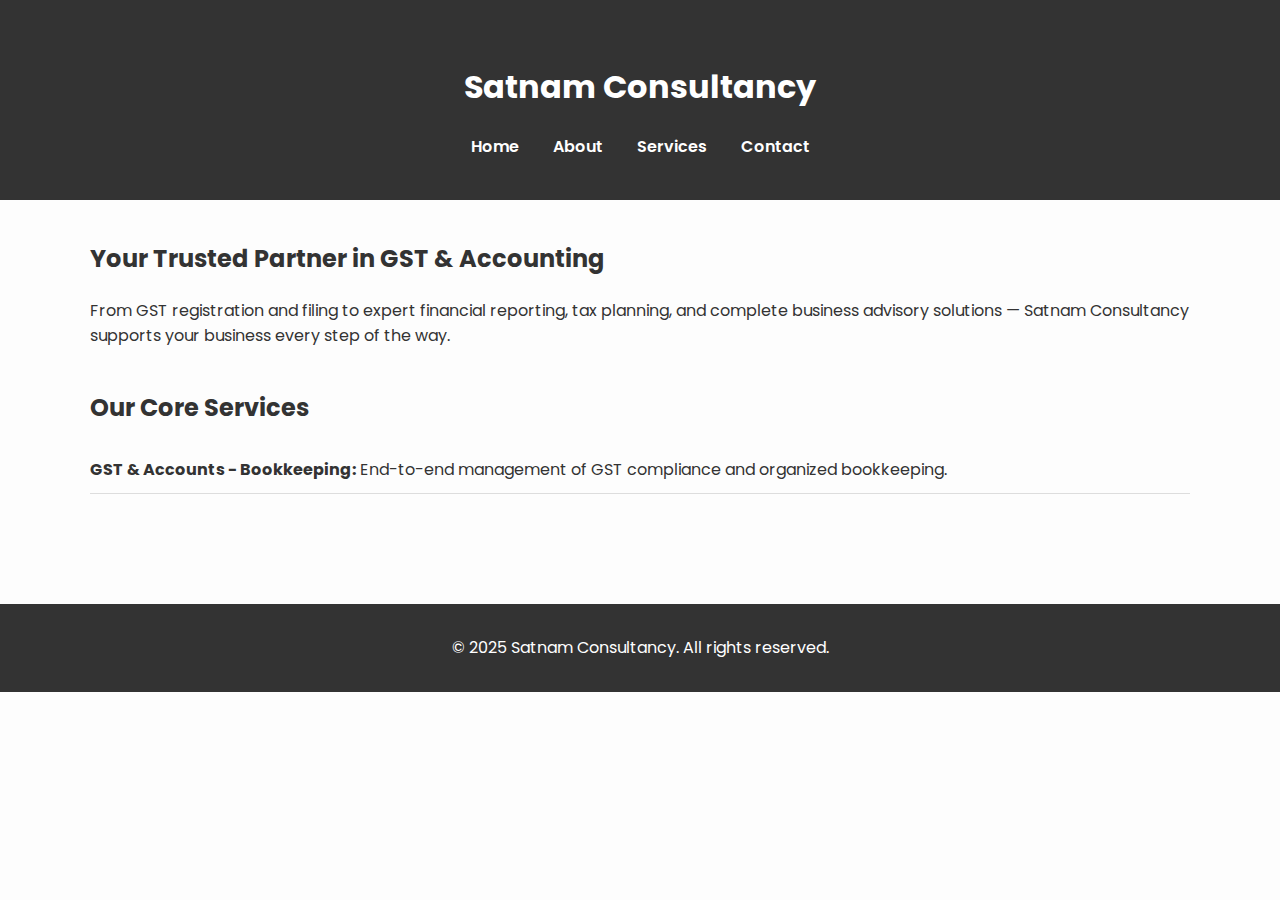
<file: index.html>
<html lang="en">
<head>
  <meta charset="UTF-8">
  <meta name="viewport" content="width=device-width, initial-scale=1.0">
  <title>Satnam Consultancy</title>
  <link rel="stylesheet" href="assets/style.css">
  <link href="https://fonts.googleapis.com/css2?family=Poppins:wght@400;600&display=swap" rel="stylesheet">
</head>
<body>
  <header>
    <div class="container">
      <h1><a href="index.html">Satnam Consultancy</a></h1>
      <nav>
        <a href="index.html">Home</a>
        <a href="about.html">About</a>
        <a href="services.html">Services</a>
        <a href="contact.html">Contact</a>
      </nav>
    </div>
  </header>

  <main class="container">
    <section class="hero">
      <h2>Your Trusted Partner in GST & Accounting</h2>
      <p>From GST registration and filing to expert financial reporting, tax planning, and complete business advisory solutions — Satnam Consultancy supports your business every step of the way.</p>
    </section>

    <section class="intro">
      <h2>Our Core Services</h2>
      <ul>
        <li><strong>GST & Accounts - Bookkeeping:</strong> End-to-end management of GST compliance and organized bookkeeping.</li>
      </ul>
    </section>
  </main>

  <footer>
    <p>&copy; 2025 Satnam Consultancy. All rights reserved.</p>
  </footer>
</body>
</html>
</file>
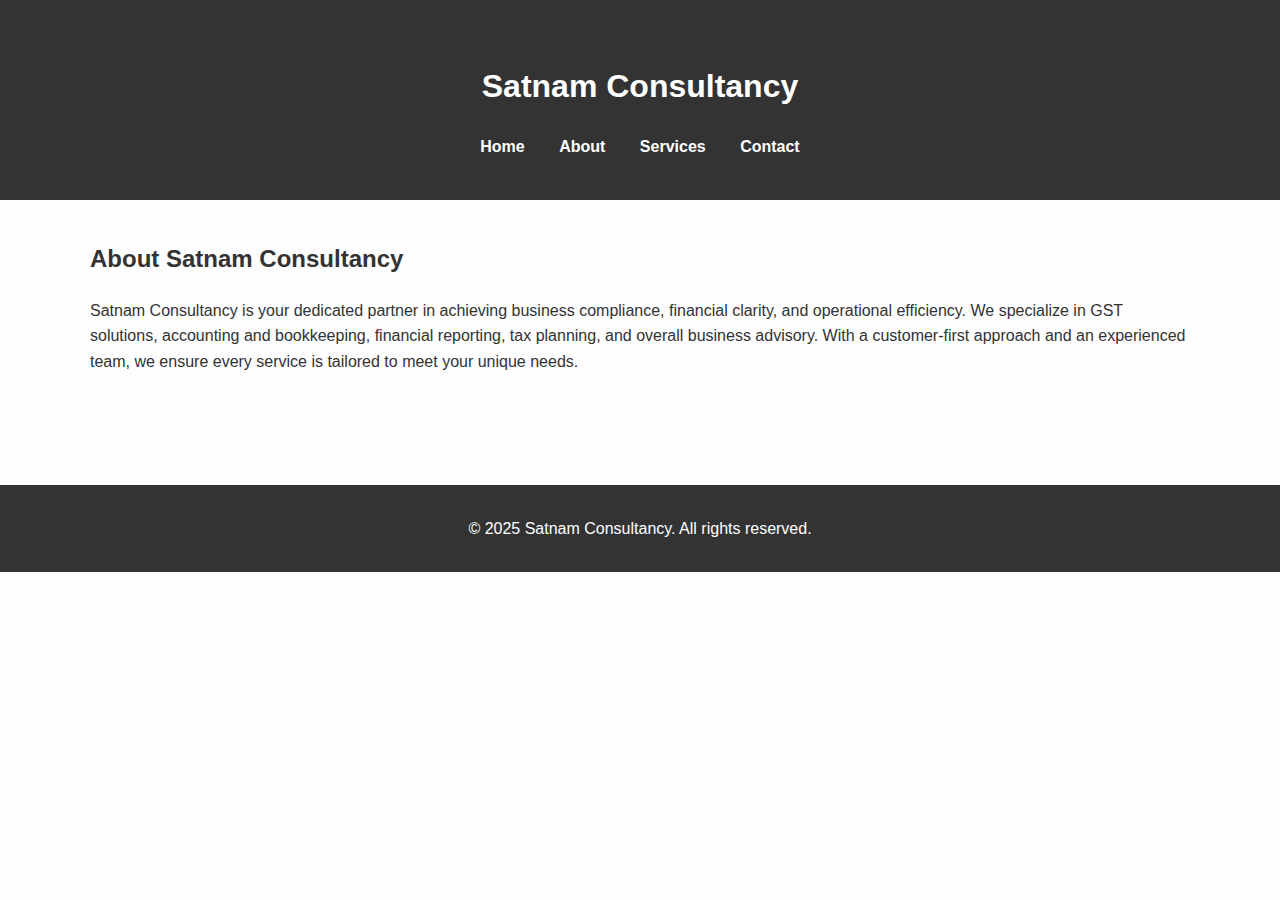
<file: about.html>
<html lang="en">
<head>
  <meta charset="UTF-8">
  <meta name="viewport" content="width=device-width, initial-scale=1.0">
  <title>About Us - Satnam Consultancy</title>
  <link rel="stylesheet" href="assets/style.css">
</head>
<body>
  <header>
    <div class="container">
      <h1><a href="index.html">Satnam Consultancy</a></h1>
      <nav>
        <a href="index.html">Home</a>
        <a href="about.html">About</a>
        <a href="services.html">Services</a>
        <a href="contact.html">Contact</a>
      </nav>
    </div>
  </header>

  <main class="container">
    <section>
      <h2>About Satnam Consultancy</h2>
      <p>Satnam Consultancy is your dedicated partner in achieving business compliance, financial clarity, and operational efficiency. We specialize in GST solutions, accounting and bookkeeping, financial reporting, tax planning, and overall business advisory. With a customer-first approach and an experienced team, we ensure every service is tailored to meet your unique needs.</p>
    </section>
  </main>

  <footer>
    <p>&copy; 2025 Satnam Consultancy. All rights reserved.</p>
  </footer>
</body>
</html>
</file>
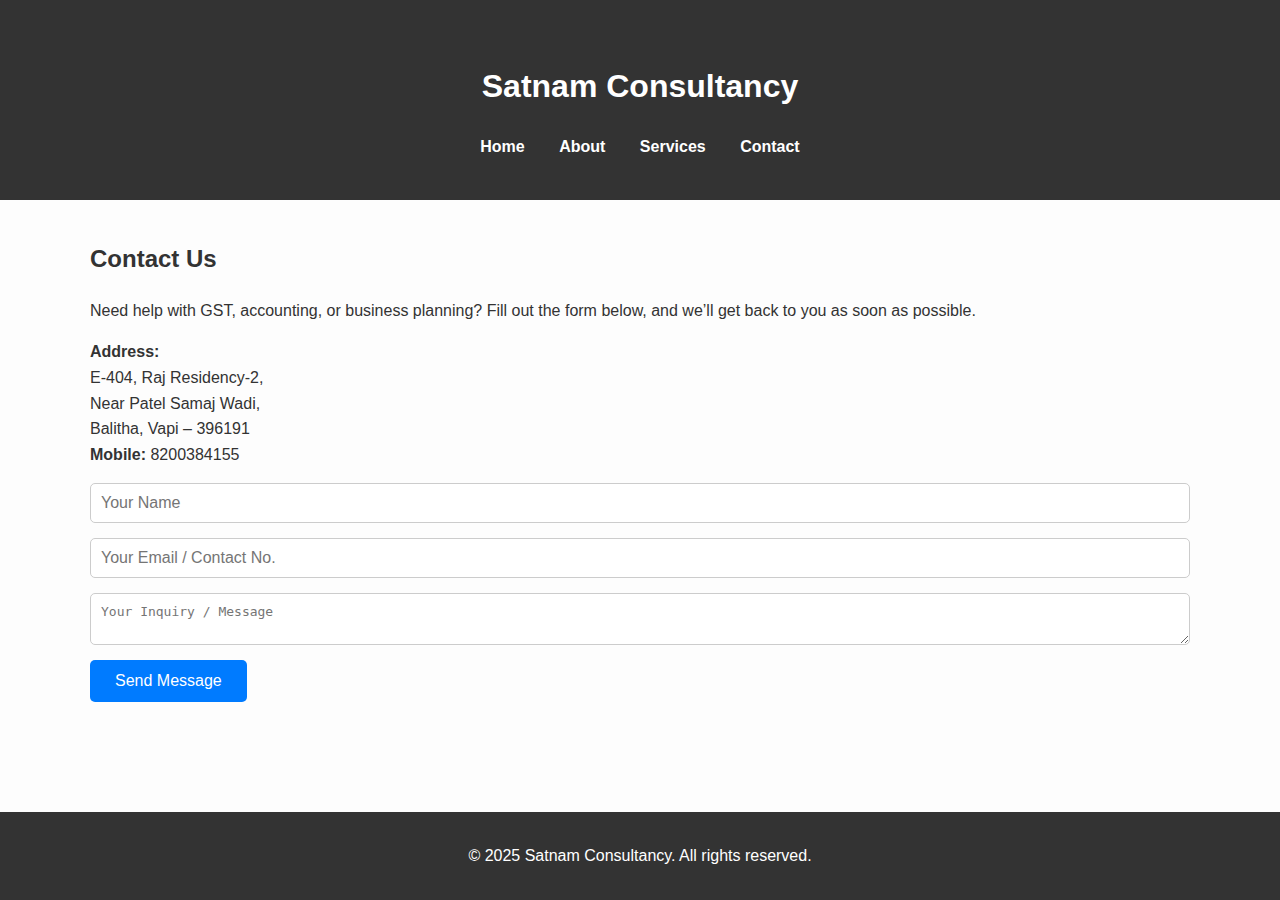
<file: contact.html>
<html lang="en">
<head>
  <meta charset="UTF-8">
  <meta name="viewport" content="width=device-width, initial-scale=1.0">
  <title>Contact Us - Satnam Consultancy</title>
  <link rel="stylesheet" href="assets/style.css">
</head>
<body>
  <header>
    <div class="container">
      <h1><a href="index.html">Satnam Consultancy</a></h1>
      <nav>
        <a href="index.html">Home</a>
        <a href="about.html">About</a>
        <a href="services.html">Services</a>
        <a href="contact.html">Contact</a>
      </nav>
    </div>
  </header>

  <main class="container">
    <section>
      <h2>Contact Us</h2>
      <p>Need help with GST, accounting, or business planning? Fill out the form below, and we’ll get back to you as soon as possible.</p>

      <p><strong>Address:</strong><br>
      E-404, Raj Residency-2,<br>
      Near Patel Samaj Wadi,<br>
      Balitha, Vapi – 396191<br>
      <strong>Mobile:</strong> 8200384155</p>

      <form action="/submit" method="POST">
        <input type="text" name="name" placeholder="Your Name" required>
        <input type="email" name="email" placeholder="Your Email / Contact No." required>
        <textarea name="message" placeholder="Your Inquiry / Message" required></textarea>
        <button type="submit">Send Message</button>
      </form>
    </section>
  </main>

  <footer>
    <p>&copy; 2025 Satnam Consultancy. All rights reserved.</p>
  </footer>
</body>
</html>
</file>
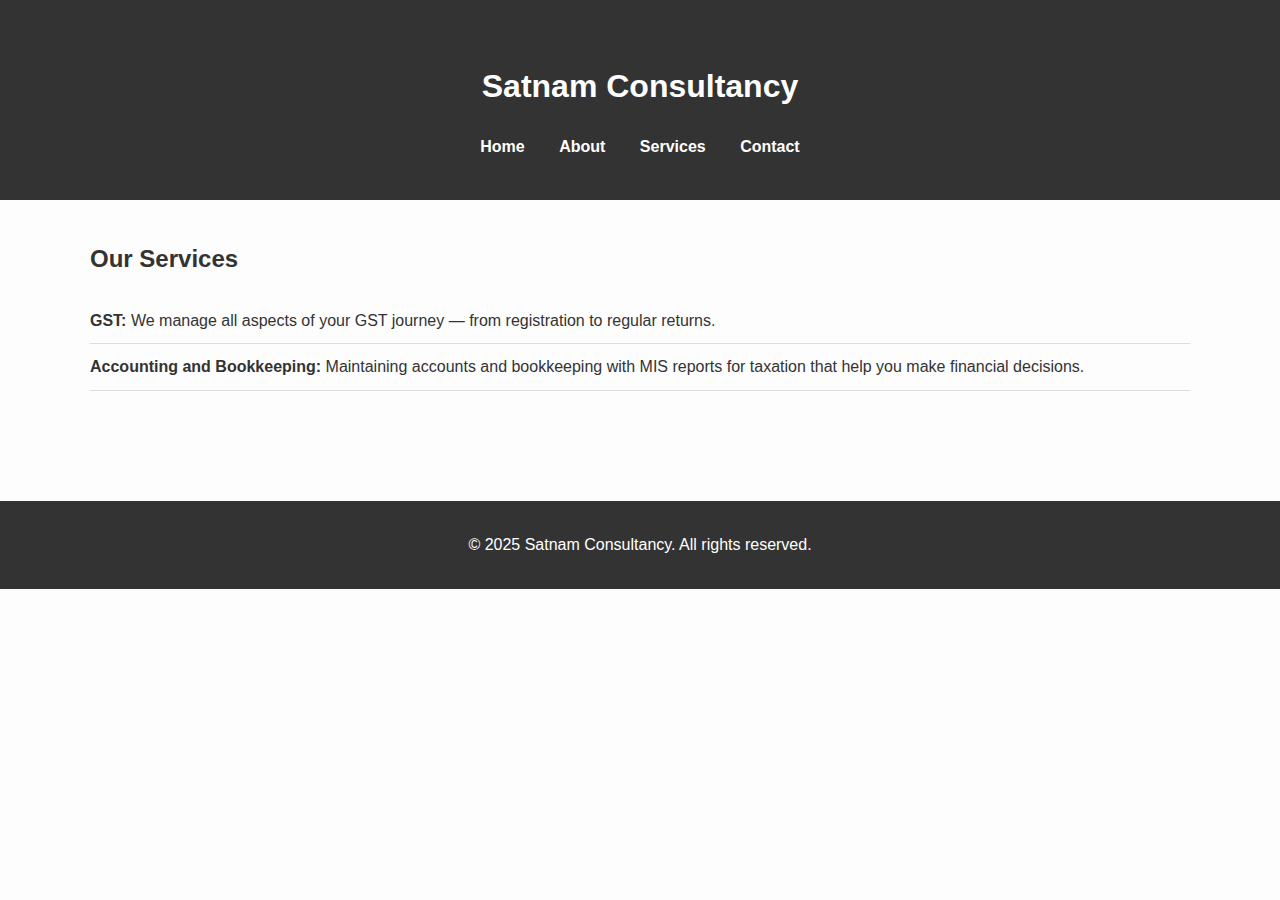
<file: services.html>
<html lang="en">
<head>
  <meta charset="UTF-8">
  <meta name="viewport" content="width=device-width, initial-scale=1.0">
  <title>Services - Satnam Consultancy</title>
  <link rel="stylesheet" href="assets/style.css">
</head>
<body>
  <header>
    <div class="container">
      <h1><a href="index.html">Satnam Consultancy</a></h1>
      <nav>
        <a href="index.html">Home</a>
        <a href="about.html">About</a>
        <a href="services.html">Services</a>
        <a href="contact.html">Contact</a>
      </nav>
    </div>
  </header>

  <main class="container">
    <section>
      <h2>Our Services</h2>
      <ul>
        <li><strong>GST:</strong> We manage all aspects of your GST journey — from registration to regular returns.</li>
        <li><strong>Accounting and Bookkeeping:</strong> Maintaining accounts and bookkeeping with MIS reports for taxation that help you make financial decisions.</li>
      </ul>
    </section>
  </main>

  <footer>
    <p>&copy; 2025 Satnam Consultancy. All rights reserved.</p>
  </footer>
</body>
</html>
</file>
<file: assets/style.css>
body {
  font-family: 'Poppins', sans-serif;
  margin: 0;
  padding: 0;
  background-color: #fdfdfd;
  color: #333;
  line-height: 1.6;
}
.container {
  width: 90%;
  max-width: 1100px;
  margin: 0 auto;
  padding: 20px;
}
header {
  background-color: #333;
  color: #fff;
  padding: 20px 0;
  text-align: center;
}
header h1 a {
  color: #fff;
  text-decoration: none;
}
nav a {
  margin: 0 15px;
  color: #fff;
  text-decoration: none;
  font-weight: 600;
  transition: color 0.3s ease;
}
nav a:hover {
  color: #ffd700;
}
.hero, .intro, section {
  margin-bottom: 40px;
}
ul {
  list-style: none;
  padding-left: 0;
}
ul li {
  padding: 10px 0;
  border-bottom: 1px solid #ddd;
}
form input,
form textarea {
  width: 100%;
  padding: 10px;
  margin-bottom: 15px;
  border: 1px solid #ccc;
  border-radius: 5px;
  font-size: 1em;
}
form button {
  padding: 12px 25px;
  background-color: #007bff;
  border: none;
  color: #fff;
  border-radius: 5px;
  cursor: pointer;
  font-size: 1em;
  transition: background-color 0.3s ease;
}
form button:hover {
  background-color: #0056b3;
}
footer {
  background-color: #333;
  color: #fff;
  text-align: center;
  padding: 15px;
  margin-top: 50px;
}
</file>
